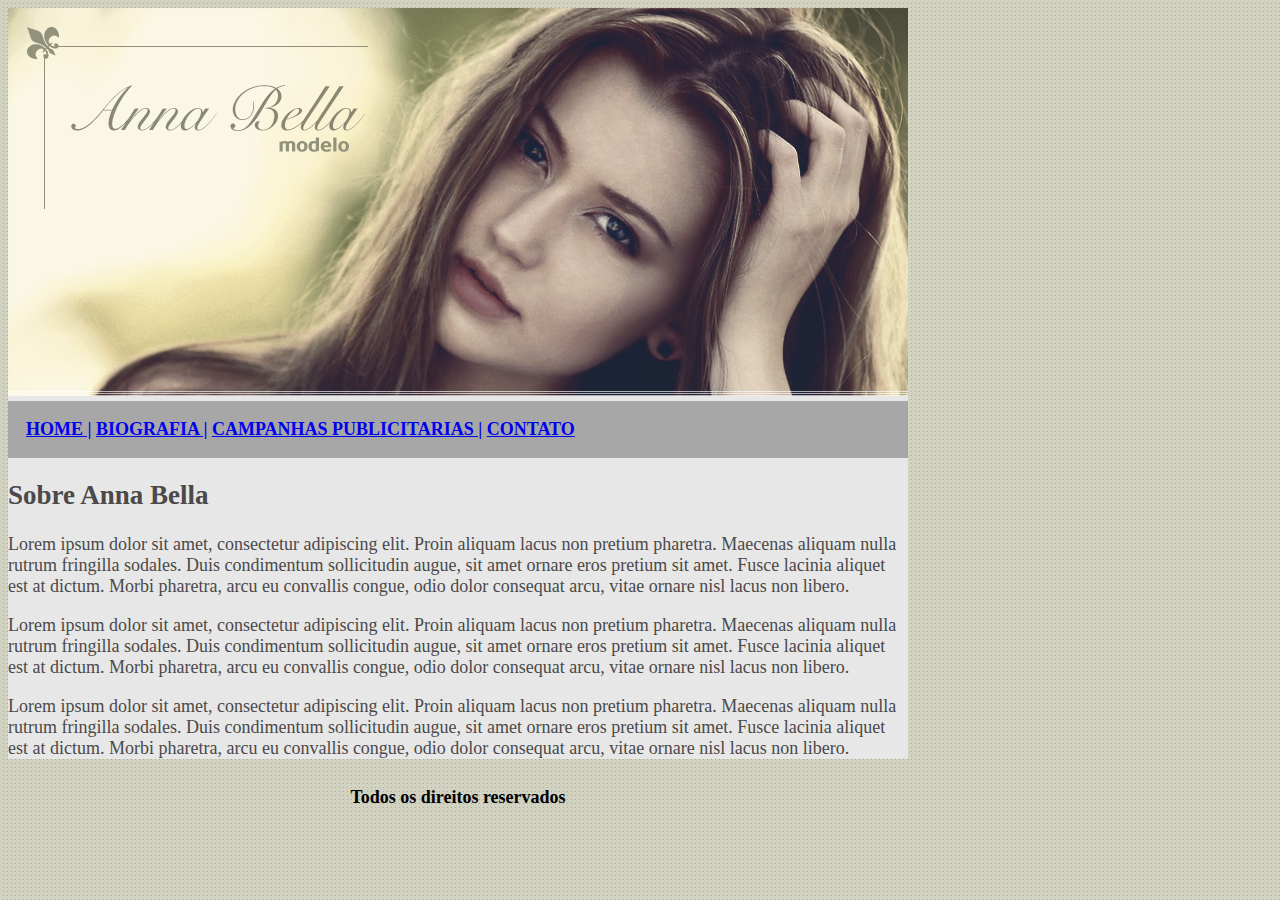
<file: index.html>
<!DOCTYPE html>
<html lang="pt-br">
<head>
    <meta charset="UTF-8">
    <meta http-equiv="X-UA-Compatible" content="IE=edge">
    <meta name="viewport" content="width=device-width, initial-scale=1.0">
    <link rel="stylesheet" href="css/style.css">
    <title>Anna Bella Oficial</title>
</head>
<body>
   <div id="corpo">
       <div>
        <img src="imagens/capa.png" alt="">
       </div>
       <div id="menu">
            <a href="index.html">HOME |</a>
            <a href="biografia.html"> BIOGRAFIA |</a>
            <a href="campanhas.html"> CAMPANHAS PUBLICITARIAS |</a>
            <a href="contato.html"> CONTATO</a> 
       </div>
       <div>
           <h2>Sobre Anna Bella</h2>
           <p>Lorem ipsum dolor sit amet, consectetur adipiscing elit. Proin aliquam lacus non pretium pharetra. Maecenas aliquam nulla rutrum fringilla sodales. Duis condimentum sollicitudin augue, sit amet ornare eros pretium sit amet. Fusce lacinia aliquet est at dictum. Morbi pharetra, arcu eu convallis congue, odio dolor consequat arcu, vitae ornare nisl lacus non libero.</p>
           <p>Lorem ipsum dolor sit amet, consectetur adipiscing elit. Proin aliquam lacus non pretium pharetra. Maecenas aliquam nulla rutrum fringilla sodales. Duis condimentum sollicitudin augue, sit amet ornare eros pretium sit amet. Fusce lacinia aliquet est at dictum. Morbi pharetra, arcu eu convallis congue, odio dolor consequat arcu, vitae ornare nisl lacus non libero.</p>
           <p>
            Lorem ipsum dolor sit amet, consectetur adipiscing elit. Proin aliquam lacus non pretium pharetra. Maecenas aliquam nulla rutrum fringilla sodales. Duis condimentum sollicitudin augue, sit amet ornare eros pretium sit amet. Fusce lacinia aliquet est at dictum. Morbi pharetra, arcu eu convallis congue, odio dolor consequat arcu, vitae ornare nisl lacus non libero.
           </p>
       </div>

   </div> 
   <div id="rodape">
    Todos os direitos reservados
</div>
</body>
</html>
</file>
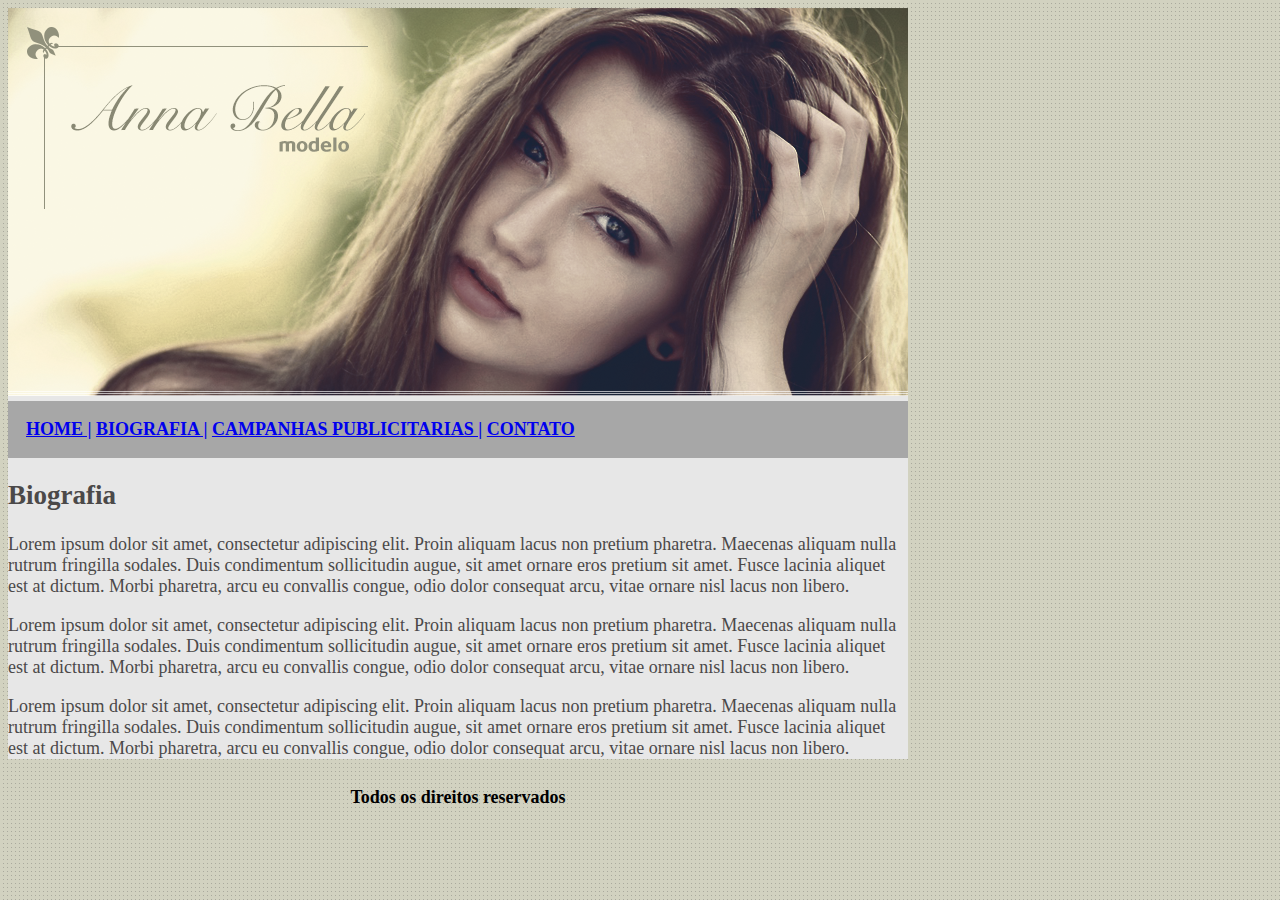
<file: biografia.html>
<!DOCTYPE html>
<html lang="pt-br">
<head>
    <meta charset="UTF-8">
    <meta http-equiv="X-UA-Compatible" content="IE=edge">
    <meta name="viewport" content="width=device-width, initial-scale=1.0">
    <link rel="stylesheet" href="css/style.css">
    <title>Anna Bella - Biografia</title>
</head>
<body>
   <div id="corpo">
       <div>
        <img src="imagens/capa.png" alt="">
       </div>
       <div id="menu">
            <a href="index.html">HOME |</a>
            <a href="biografia.html"> BIOGRAFIA |</a>
            <a href="campanhas.html"> CAMPANHAS PUBLICITARIAS |</a>
            <a href="contato.html"> CONTATO</a> 
       </div>
       <div>
           <h2>Biografia</h2>
           <p>Lorem ipsum dolor sit amet, consectetur adipiscing elit. Proin aliquam lacus non pretium pharetra. Maecenas aliquam nulla rutrum fringilla sodales. Duis condimentum sollicitudin augue, sit amet ornare eros pretium sit amet. Fusce lacinia aliquet est at dictum. Morbi pharetra, arcu eu convallis congue, odio dolor consequat arcu, vitae ornare nisl lacus non libero.</p>
           <p>Lorem ipsum dolor sit amet, consectetur adipiscing elit. Proin aliquam lacus non pretium pharetra. Maecenas aliquam nulla rutrum fringilla sodales. Duis condimentum sollicitudin augue, sit amet ornare eros pretium sit amet. Fusce lacinia aliquet est at dictum. Morbi pharetra, arcu eu convallis congue, odio dolor consequat arcu, vitae ornare nisl lacus non libero.</p>
           <p>
            Lorem ipsum dolor sit amet, consectetur adipiscing elit. Proin aliquam lacus non pretium pharetra. Maecenas aliquam nulla rutrum fringilla sodales. Duis condimentum sollicitudin augue, sit amet ornare eros pretium sit amet. Fusce lacinia aliquet est at dictum. Morbi pharetra, arcu eu convallis congue, odio dolor consequat arcu, vitae ornare nisl lacus non libero.
           </p>
       </div>

   </div> 
   <div id="rodape">
    Todos os direitos reservados
</div> 
</body>
</html>
</file>
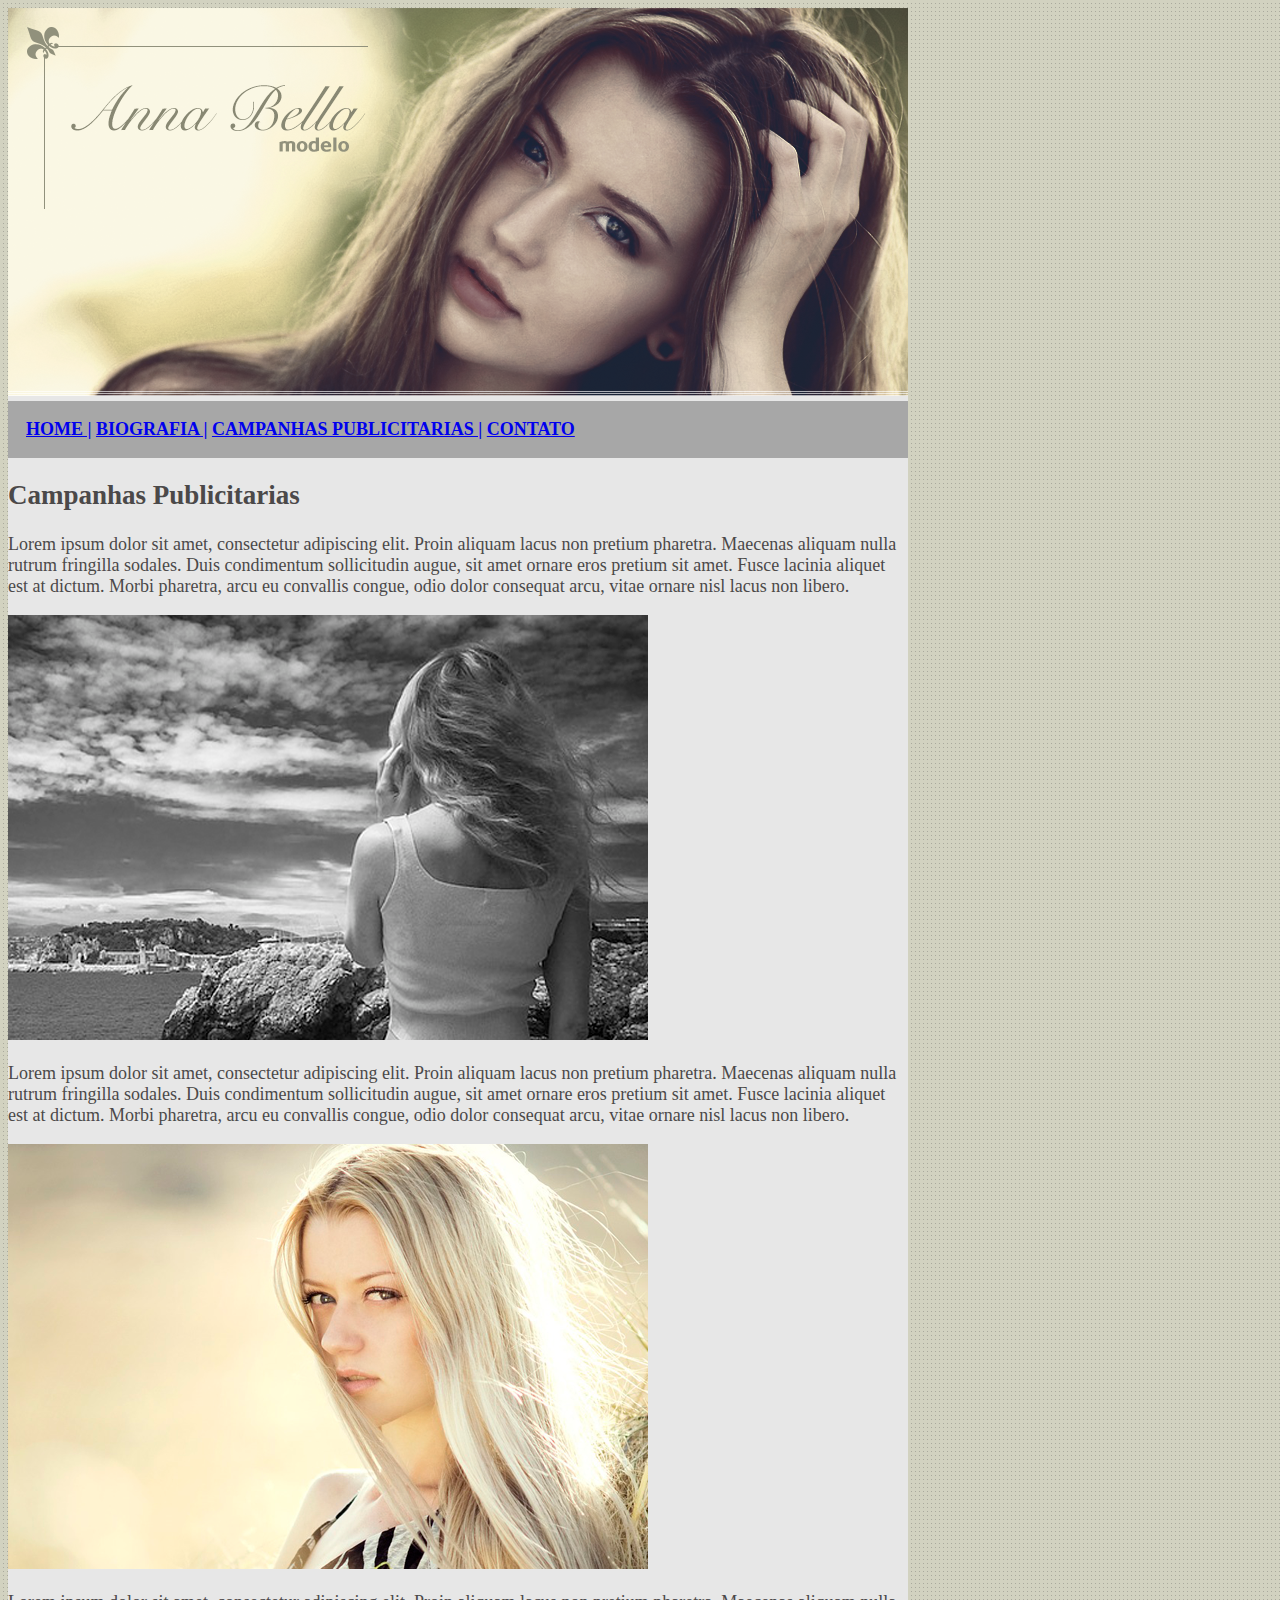
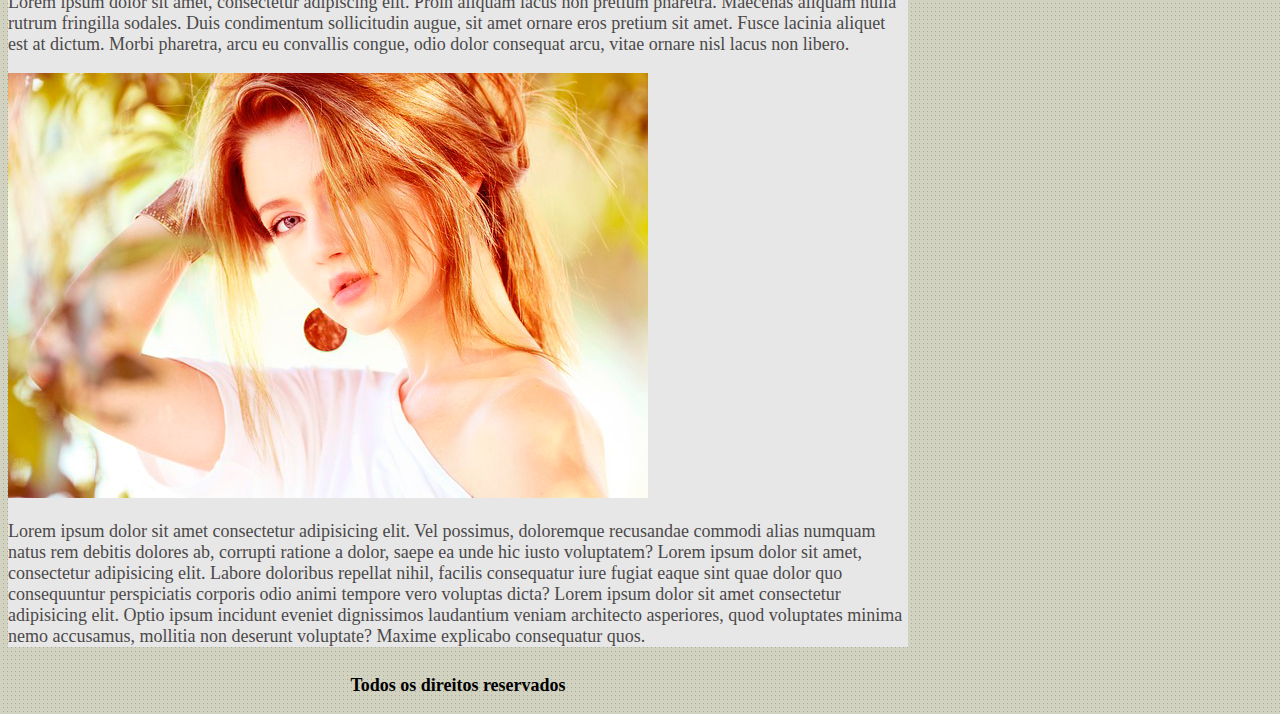
<file: campanhas.html>
<!DOCTYPE html>
<html lang="pt-br">
<head>
    <meta charset="UTF-8">
    <meta http-equiv="X-UA-Compatible" content="IE=edge">
    <meta name="viewport" content="width=device-width, initial-scale=1.0">
    <link rel="stylesheet" href="css/style.css">
    <title>Anna Bella - campanhas publicitarias</title>
</head>
<body>
   <div id="corpo">
       <div>
        <img src="imagens/capa.png" alt="">
       </div>
       <div id="menu">
            <a href="index.html">HOME |</a>
            <a href="biografia.html"> BIOGRAFIA |</a>
            <a href="campanhas.html"> CAMPANHAS PUBLICITARIAS |</a>
            <a href="contato.html"> CONTATO</a> 
       </div>
       <div>
           <h2>Campanhas Publicitarias</h2>
           <p>Lorem ipsum dolor sit amet, consectetur adipiscing elit. Proin aliquam lacus non pretium pharetra. Maecenas aliquam nulla rutrum fringilla sodales. Duis condimentum sollicitudin augue, sit amet ornare eros pretium sit amet. Fusce lacinia aliquet est at dictum. Morbi pharetra, arcu eu convallis congue, odio dolor consequat arcu, vitae ornare nisl lacus non libero.</p>
       </div>
       <div>
           <img src="imagens/foto1.png">
       </div>
       <div>
        <p>Lorem ipsum dolor sit amet, consectetur adipiscing elit. Proin aliquam lacus non pretium pharetra. Maecenas aliquam nulla rutrum fringilla sodales. Duis condimentum sollicitudin augue, sit amet ornare eros pretium sit amet. Fusce lacinia aliquet est at dictum. Morbi pharetra, arcu eu convallis congue, odio dolor consequat arcu, vitae ornare nisl lacus non libero.</p>
        </div>
        <div>
            <img src="imagens/foto2.png" alt="">
        </div>
        <div>
            <p>Lorem ipsum dolor sit amet, consectetur adipiscing elit. Proin aliquam lacus non pretium pharetra. Maecenas aliquam nulla rutrum fringilla sodales. Duis condimentum sollicitudin augue, sit amet ornare eros pretium sit amet. Fusce lacinia aliquet est at dictum. Morbi pharetra, arcu eu convallis congue, odio dolor consequat arcu, vitae ornare nisl lacus non libero.</p>
        </div>
        <div>
            <img src="imagens/foto3.png" alt="">
        </div>
        <div>
            <p>Lorem ipsum dolor sit amet consectetur adipisicing elit. Vel possimus, doloremque recusandae commodi alias numquam natus rem debitis dolores ab, corrupti ratione a dolor, saepe ea unde hic iusto voluptatem?
                Lorem ipsum dolor sit amet, consectetur adipisicing elit. Labore doloribus repellat nihil, facilis consequatur iure fugiat eaque sint quae dolor quo consequuntur perspiciatis corporis odio animi tempore vero voluptas dicta?
                Lorem ipsum dolor sit amet consectetur adipisicing elit. Optio ipsum incidunt eveniet dignissimos laudantium veniam architecto asperiores, quod voluptates minima nemo accusamus, mollitia non deserunt voluptate? Maxime explicabo consequatur quos.
            </p>
        </div>
    </div>
       <div id="rodape">
           Todos os direitos reservados
       </div>

</body>
</html>
</file>
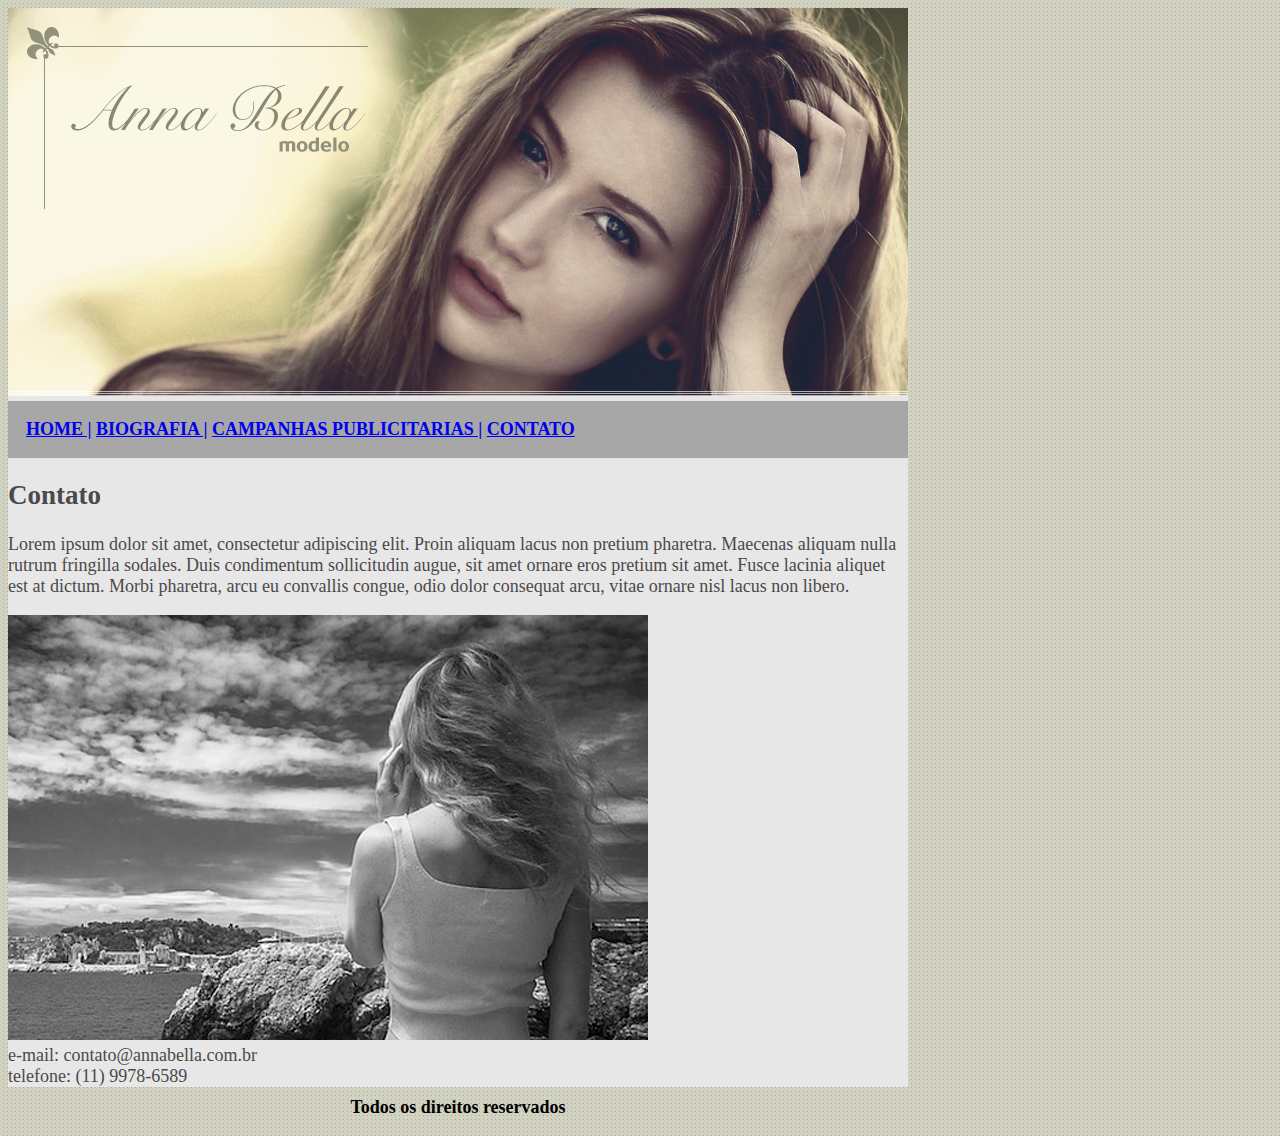
<file: contato.html>
<!DOCTYPE html>
<html lang="pt-br">
<head>
    <meta charset="UTF-8">
    <meta http-equiv="X-UA-Compatible" content="IE=edge">
    <meta name="viewport" content="width=device-width, initial-scale=1.0">
    <link rel="stylesheet" href="css/style.css">
    <title>Anna Bella - Contato</title>
</head>
<body>
   <div id="corpo">
       <div>
        <img src="imagens/capa.png" alt="">
       </div>
       <div id="menu">
            <a href="index.html">HOME |</a>
            <a href="biografia.html"> BIOGRAFIA |</a>
            <a href="campanhas.html"> CAMPANHAS PUBLICITARIAS |</a>
            <a href="imagens/contato.html"> CONTATO</a> 
       </div>
       <div>
           <h2>Contato</h2>
           <p>Lorem ipsum dolor sit amet, consectetur adipiscing elit. Proin aliquam lacus non pretium pharetra. Maecenas aliquam nulla rutrum fringilla sodales. Duis condimentum sollicitudin augue, sit amet ornare eros pretium sit amet. Fusce lacinia aliquet est at dictum. Morbi pharetra, arcu eu convallis congue, odio dolor consequat arcu, vitae ornare nisl lacus non libero.</p>
       </div>
       <div>
           <img src="imagens/foto1.png" alt="">
       </div>
       <div>
        e-mail: contato@annabella.com.br <br>
        telefone: (11) 9978-6589
       </div>

   </div> 
   <div id="rodape">
    Todos os direitos reservados
</div>
</body>
</html>
</file>
<file: css/style.css>
body {
    background-image: url('fundo.png');
    width: 900px;
}

#menu {
    padding: 18px;
    background-color: rgb(167, 167, 167);
    font-weight: 900;

}
#corpo {
    background-color: rgb(231, 231, 231);
    color: rgb(75, 73, 73);
    font-family: 'Times New Roman', Times, serif;
    font-size: 18px;
}
#rodape {
    font-weight: bold;
    text-align: center;
    font-size: 18px;
    padding: 10px;
}
#campanhas {
    border: 5px solid gray
}
</file>
